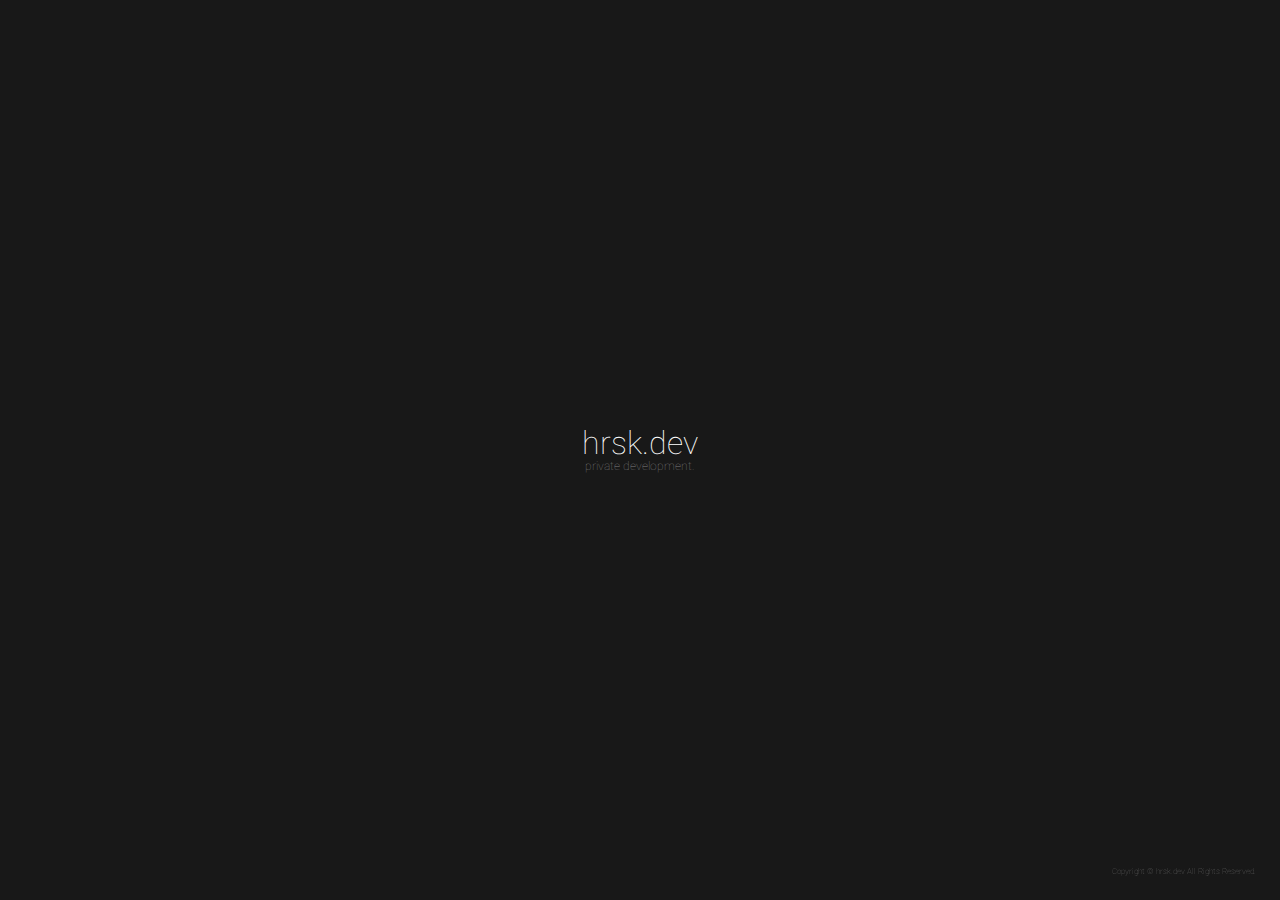
<file: index.html>
<!doctype html>
<html lang="ja">
<head>
<meta charset="UTF-8">
<meta http-equiv="Content-Language" content="ja">
<meta name="keywords" content="">
<meta name="description" content="private development domain.">
<meta name="viewport" content="width=device-width,initial-scale=1.0,minimum-scale=1.0,maximum-scale=10.0,user-scalable=yes, viewport-fit=cover">
<link href="https://fonts.googleapis.com/css?family=Heebo:100,400&display=swap&subset=hebrew" rel="stylesheet">
<link href="assets/css/style.css" rel="stylesheet" type="text/css" media="all">
<link rel="apple-touch-icon" href="assets/img/icon-152x152.png">
<meta name="apple-mobile-web-app-capable" content="yes">
<meta name="apple-mobile-web-app-status-bar-style" content="black-translucen">
<meta name="apple-mobile-web-app-title" content="hrsk.dev">
<meta name="theme-color" content="#212121">
<title>hrsk.dev</title>
</head>
<body>
<div id="mainWrapper">
<header id="mainHeader">
<h1>hrsk.dev</h1>
<p>private development.</p>
</header>
<p id="copyright">Copyright &copy; hrsk.dev All Rights Reserved.</p>
</div>
</body>
</html>
</file>
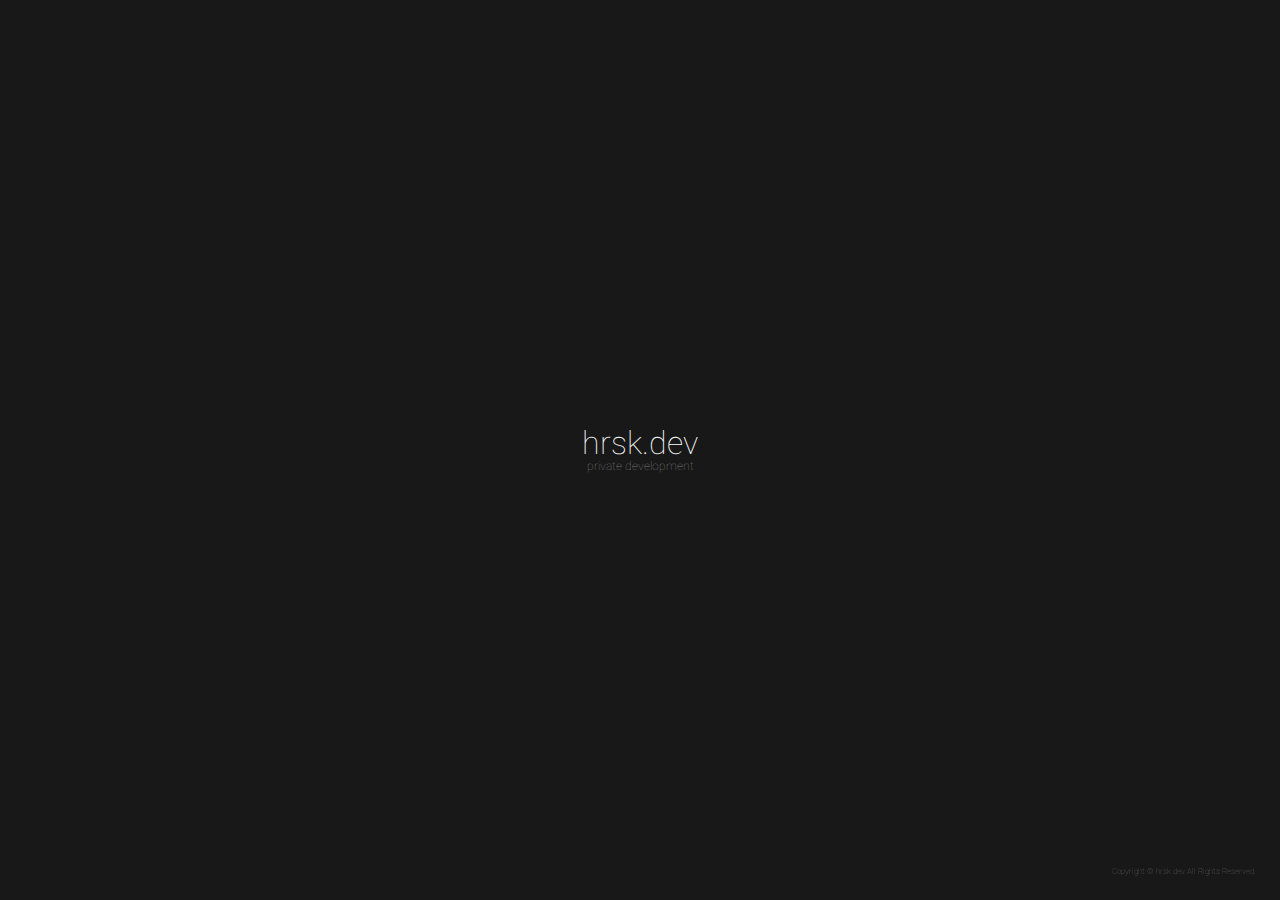
<file: docs/index.html>
<!doctype html>
<html lang="ja">
<head>
<meta charset="UTF-8">
<meta http-equiv="Content-Language" content="ja">
<meta name="keywords" content="">
<meta name="description" content="private development domain.">
<meta name="viewport" content="width=device-width,initial-scale=1.0,minimum-scale=1.0,maximum-scale=10.0,user-scalable=yes, viewport-fit=cover">
<link href="https://fonts.googleapis.com/css?family=Heebo:100,400&display=swap&subset=hebrew" rel="stylesheet">
<link href="assets/css/style.css" rel="stylesheet" type="text/css" media="all">
<link rel="apple-touch-icon" href="assets/img/icon-152x152.png">
<meta name="apple-mobile-web-app-capable" content="yes">
<meta name="apple-mobile-web-app-status-bar-style" content="black-translucen">
<meta name="apple-mobile-web-app-title" content="hrsk.dev">
<meta name="theme-color" content="#212121">
<title>hrsk.dev</title>
</head>
<body>
<div id="mainWrapper">
<header id="mainHeader">
<h1>hrsk.dev</h1>
<p>private development</p>
</header>
<p id="copyright">Copyright &copy; hrsk.dev All Rights Reserved.</p>
</div>
</body>
</html>
</file>
<file: assets/css/style.css>
/*
	style.css
*/
html,
body{
	height: 100%;
	overflow: hidden;
}
body{
	margin: 0;
	padding: 0;
	background: #181818;
	color: #FFF;
	font-family: Arial;
	font-family: 'Heebo', sans-serif;
	font-weight: 100;
}
a{
	color: #42affa;
	text-decoration: none;
}
a:hover{
	color: #8dcffa;
}
h1,h2,h3,h4,h5,h6{
	font-weight: normal;
	font-weight: 100;
}

img{
	vertical-align: bottom;
}

#mainWrapper{
	display: table;
	width: 100%;
	height: 100%;
}

#mainHeader,
#mainIndex,
#mainFooter{
	text-align: center;
}

#mainHeader{
	display: table-cell;
	width: 100%;
	height: 100%;
	vertical-align: middle;
}

#mainHeader h1,
#mainHeader p{
	margin: 0;
	padding: 0;
	line-height: 1;
}

#mainHeader p{
	color: #808080;
	font-size: 75%;
}
#copyright{
	position: fixed;
	right: 24px;
	bottom: 24px;
	margin: 0;
	padding: 0;
	line-height: 1;
	color: #666;
	font-size: 50%;
}
</file>
<file: docs/assets/css/style.css>
/*
	style.css
*/
html,
body{
	height: 100%;
	overflow: hidden;
}
body{
	margin: 0;
	padding: 0;
	background: #181818;
	color: #FFF;
	font-family: Arial;
	font-family: 'Heebo', sans-serif;
	font-weight: 100;
}
a{
	color: #42affa;
	text-decoration: none;
}
a:hover{
	color: #8dcffa;
}
h1,h2,h3,h4,h5,h6{
	font-weight: normal;
	font-weight: 100;
}

img{
	vertical-align: bottom;
}

#mainWrapper{
	display: table;
	width: 100%;
	height: 100%;
}

#mainHeader,
#mainIndex,
#mainFooter{
	text-align: center;
}

#mainHeader{
	display: table-cell;
	width: 100%;
	height: 100%;
	vertical-align: middle;
}

#mainHeader h1,
#mainHeader p{
	margin: 0;
	padding: 0;
	line-height: 1;
}

#mainHeader p{
	color: #808080;
	font-size: 75%;
}
#copyright{
	position: fixed;
	right: 24px;
	bottom: 24px;
	margin: 0;
	padding: 0;
	line-height: 1;
	color: #666;
	font-size: 50%;
}
</file>
